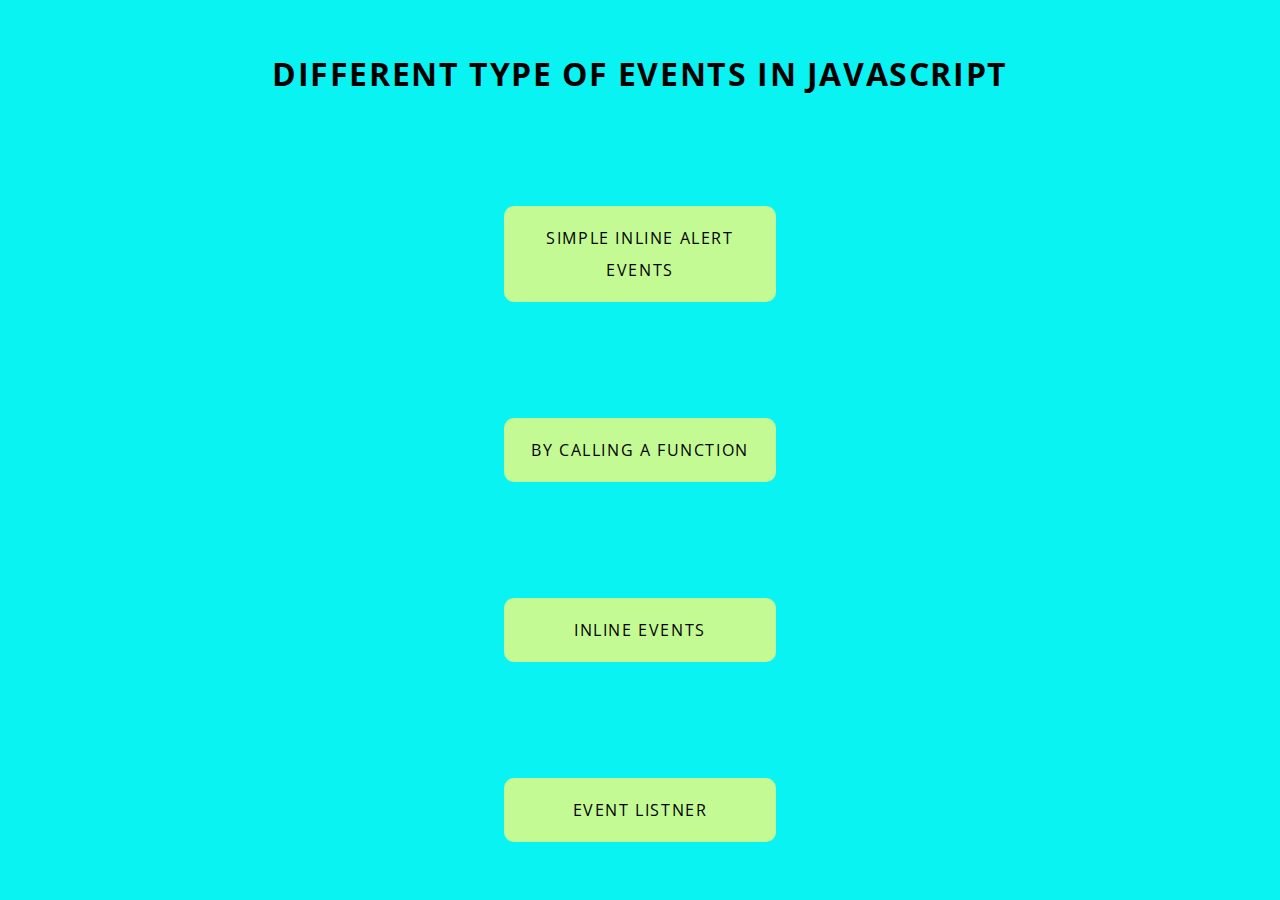
<file: Events/event.html>
<!DOCTYPE html>
<html lang="en">

<head>
    <meta charset="UTF-8">
    <meta http-equiv="X-UA-Compatible" content="IE=edge">
    <meta name="viewport" content="width=device-width, initial-scale=1.0">
    <link rel="stylesheet" href="../index.css">
    <title>Events</title>
</head>

<body>
    <div class="main-div">
        <h1>Different Type of Events in JavaScript</h1>
        <div class="event-div">
            <a onclick="alert('ALways ready')"> <span>Simple Inline Alert events</span></a>
        </div>
        <div class="event-div">
            <a onclick="callingFunction()"><span>By calling a function</span></a>
        </div>
        <div class="event-div">
            <a><span id="thirdway">Inline events</span></a>
        </div>
        <div class="event-div">
            <a> <span id="fourthway">Event Listner</span></a>
        </div>
    </div>
</body>

<script>
    // 2nd way of calling a function
    const callingFunction = () =>{
        alert("Most common way of writting functions");
    }

    // 3rd way of calling a fucntion using anonymous function
    // This way of writting fucntion can overwrite a function call

    const thirdWay = document.getElementById("thirdway");
    thirdWay.onclick = () =>{
        alert("Inline Events function");
    }
    thirdWay.onclick = () =>{
        console.log("Inline Events function");
    }

    // 4th way of writting a function
    // This way can not over write the function call when it call multiple times

    const fourthway = document.querySelector('#fourthway');
    fourthway.addEventListener('click',()=>{
        alert('Callback fucntion');
    })

    fourthway.addEventListener('click',()=>{
        console.log('Callback fucntion');
    })

</script>
</html>
</file>
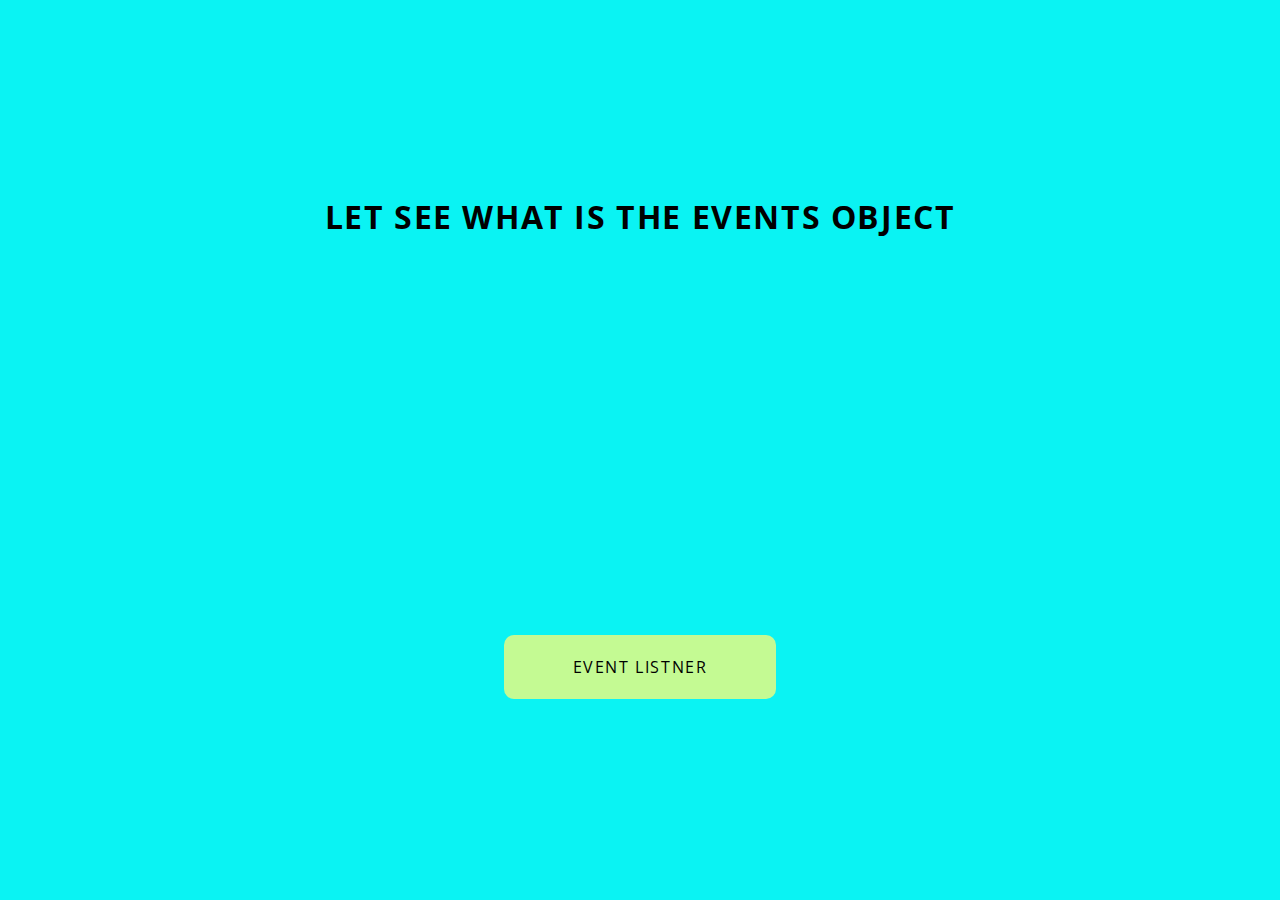
<file: Events/eventObject.html>
<!DOCTYPE html>
<html lang="en">
<head>
    <meta charset="UTF-8">
    <meta http-equiv="X-UA-Compatible" content="IE=edge">
    <meta name="viewport" content="width=device-width, initial-scale=1.0">
    <link rel="stylesheet" href="../index.css">
    <title>Event Object</title>
</head>
<body>
    <div class="main-div">
        <h1>Let See What is the Events Object</h1>
        <div class="event-div">
            <a id="event-type">
                 <span>Event Listner</span>
            </a>
        </div>
    </div>
</body>
<script>
    const eventType = document.getElementById("event-type");
    const checkEvent = () =>{
        console.log(event);
        console.log(event.target);
        console.log(event.type);
    }
    eventType.addEventListener('click',checkEvent);
</script>
</html>
</file>
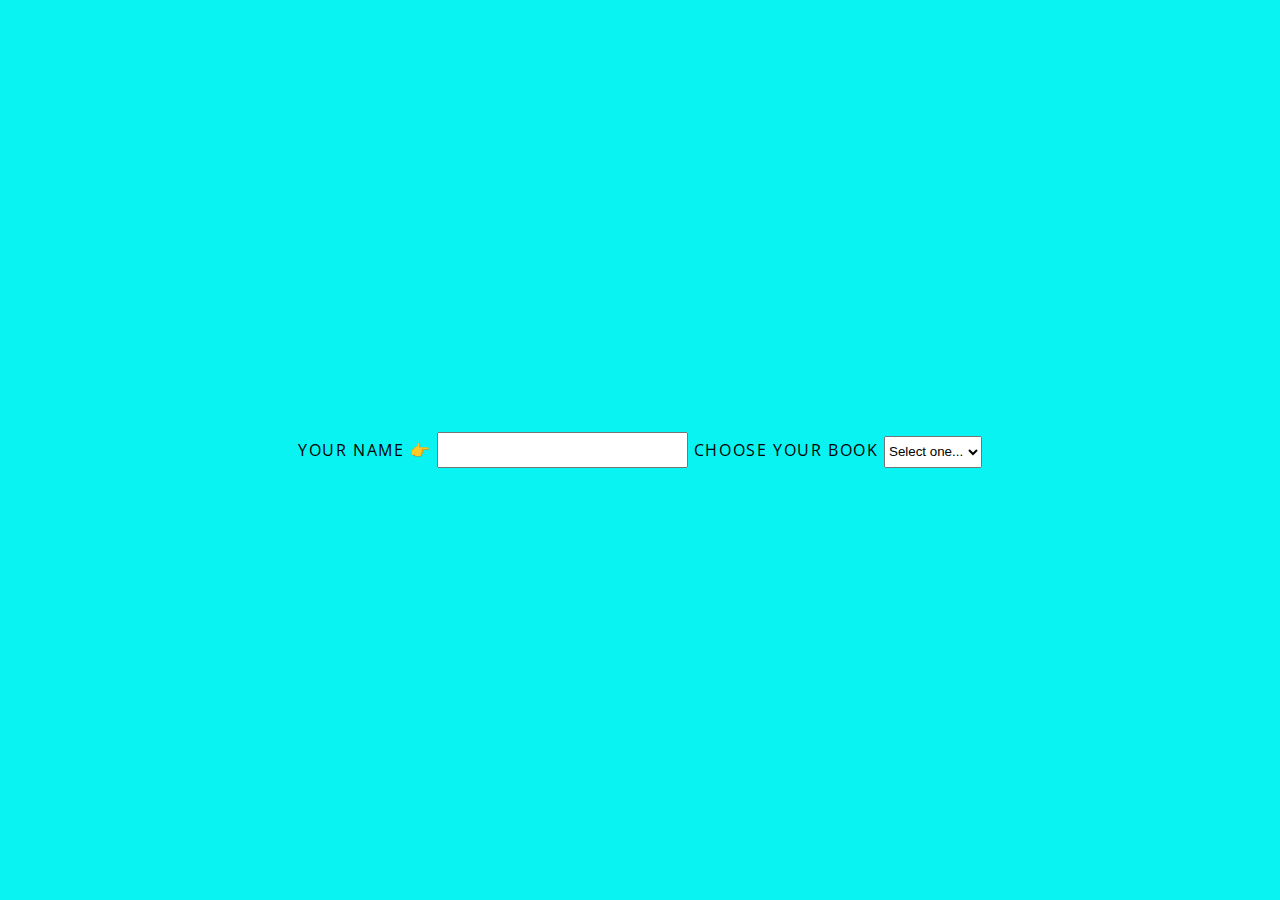
<file: Events/inputevents.html>
<!DOCTYPE html>
<html lang="en">

<head>
    <meta charset="UTF-8">
    <meta http-equiv="X-UA-Compatible" content="IE=edge">
    <meta name="viewport" content="width=device-width, initial-scale=1.0">
    <link rel="stylesheet" href="../index.css">
    <title>Input Events</title>
</head>

<body>
    <div class="main-div">
        <div>
            <span>Your Name 👉</span> <input type="text" name="myName" id="myName" style="height: 2rem; font-size: 1.2rem;">
            <span>Choose your Book </span><select id="book" style="height: 2rem;">
                <option value="">Select one...</option>
                <option value="english">English</option>
                <option value="Urdu">Urdu</option>
                <option value="Math">Mathematics</option>
                <option value="Science">Science</option>
                <option value="Computer">Computer</option>
                <option value="S.S.T">S.S.T</option>
            </select>
            <div id="result"></div>
        </div>
    </div>

    <script>
        const book = document.getElementById("book");
        book.addEventListener('click',()=>{
            const myName = document.getElementById("myName").value;
            const books = book.value;
            const result = document.getElementById("result");
            result.innerHTML = `Mr ${myName} has been selected ${books} Book`

        });
    </script>
</body>

</html>
</file>
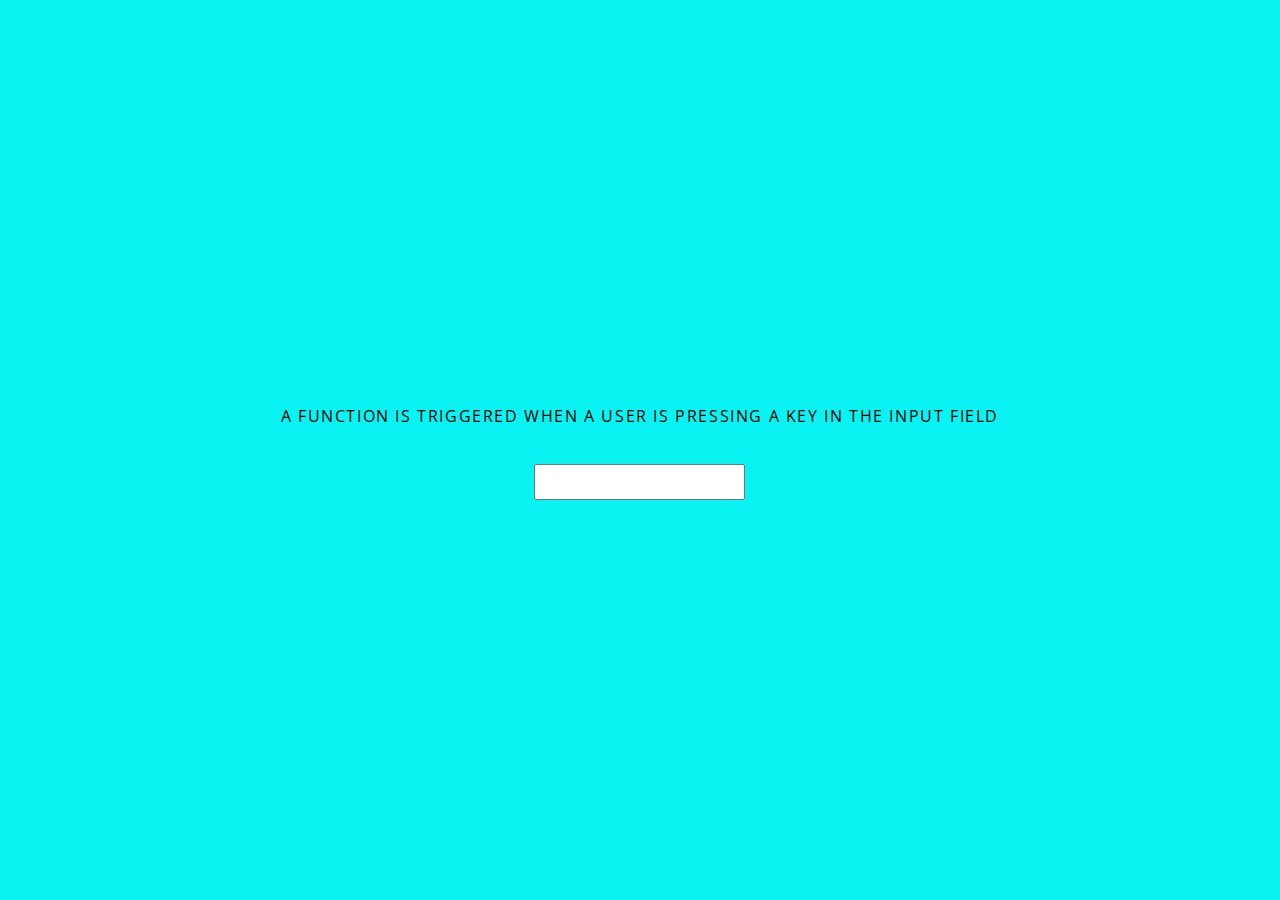
<file: Events/keypress.html>
<!DOCTYPE html>
<html lang="en">

<head>
    <meta charset="UTF-8">
    <meta http-equiv="X-UA-Compatible" content="IE=edge">
    <meta name="viewport" content="width=device-width, initial-scale=1.0">
    <link rel="stylesheet" href="../index.css">
    <title>KeyPress</title>
</head>

<body>
    <div class="main-div">
        <div>
            <p>A Function is Triggered when a user is pressing a key in the input field</p>
            <br>
            <input class="effect" type="text" style="height:2rem; font-size: 1rem;" onkeypress="keyPress()" onkeydown="keyDown()" onkeyup="keyUp()">
            <br>
            <p id="key"></p>
        </div>
    </div>

    <script>
        const keyPress = () =>{
            document.getElementById("key").innerHTML = `You Press ${event.key} and its code is ${event.code}`;
        }
        const keyUp = () =>{
            document.getElementById("key").innerHTML = `The key is UP`;
         }
        const keyDown = ()=>{
            document.getElementById("key").innerHTML = `The key is Down`;
        }
    </script>
</body>

</html>
</file>
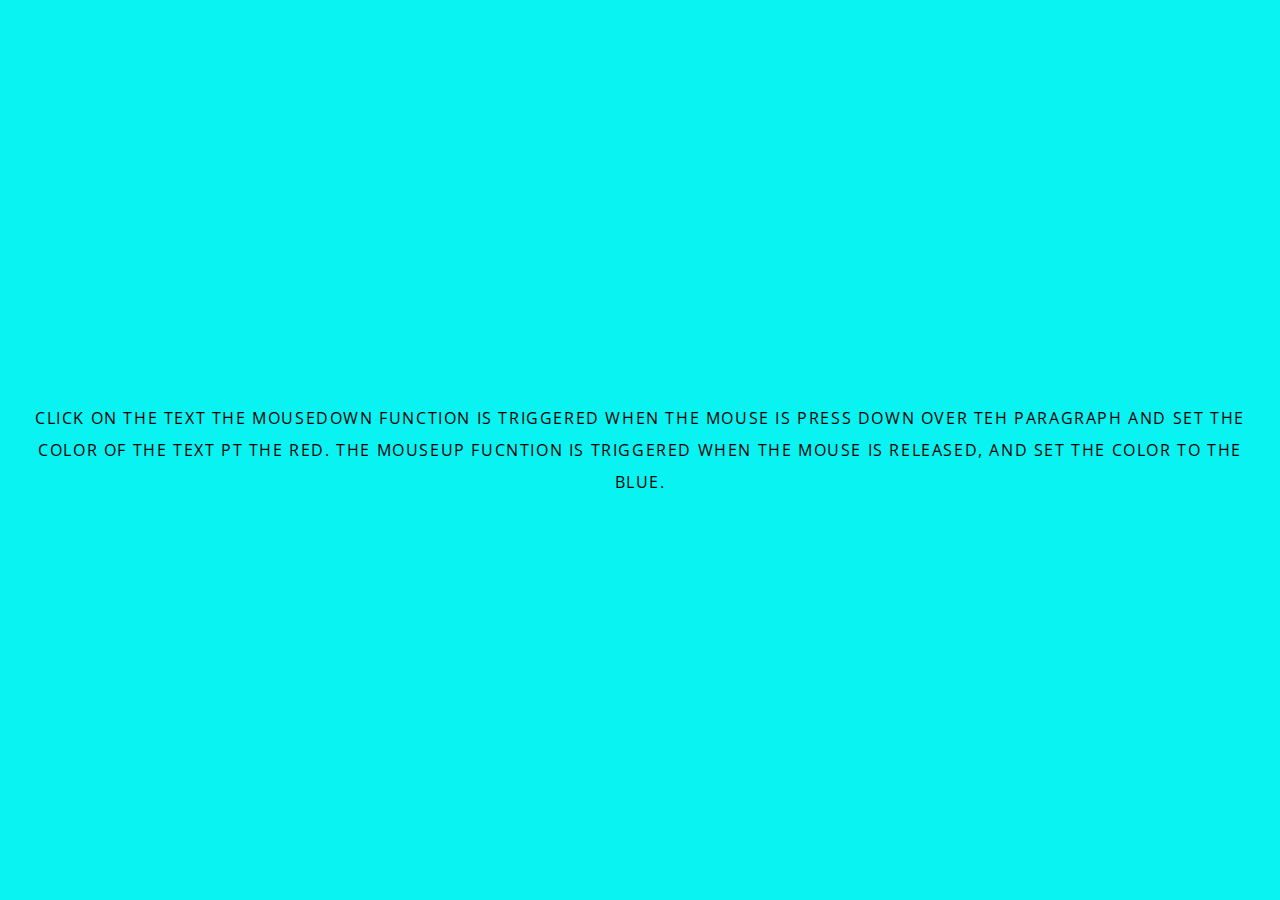
<file: Events/mouseUp.html>
<!DOCTYPE html>
<html lang="en">
<head>
    <meta charset="UTF-8">
    <meta http-equiv="X-UA-Compatible" content="IE=edge">
    <meta name="viewport" content="width=device-width, initial-scale=1.0">
    <link rel="stylesheet" href="../index.css">
    <title>MouseUp Event</title>
</head>
<body>
    <div class="main-div">
    <p id="mouse" onmousedown="MouseDown()" onmouseup="MouseUp()">Click on the text The MouseDown function is triggered when 
        the mouse is press down over teh paragraph and set the color of the text pt the red.
        The MouseUp fucntion is triggered when the mouse is released, and set the color to the blue.
    </p>
</div>
<script>
    function MouseDown(){
        document.getElementById("mouse").style.color="red";
    }
    function MouseUp(){
        document.getElementById("mouse").style.color="blue";
    }
</script>
</body>
</html>
</file>
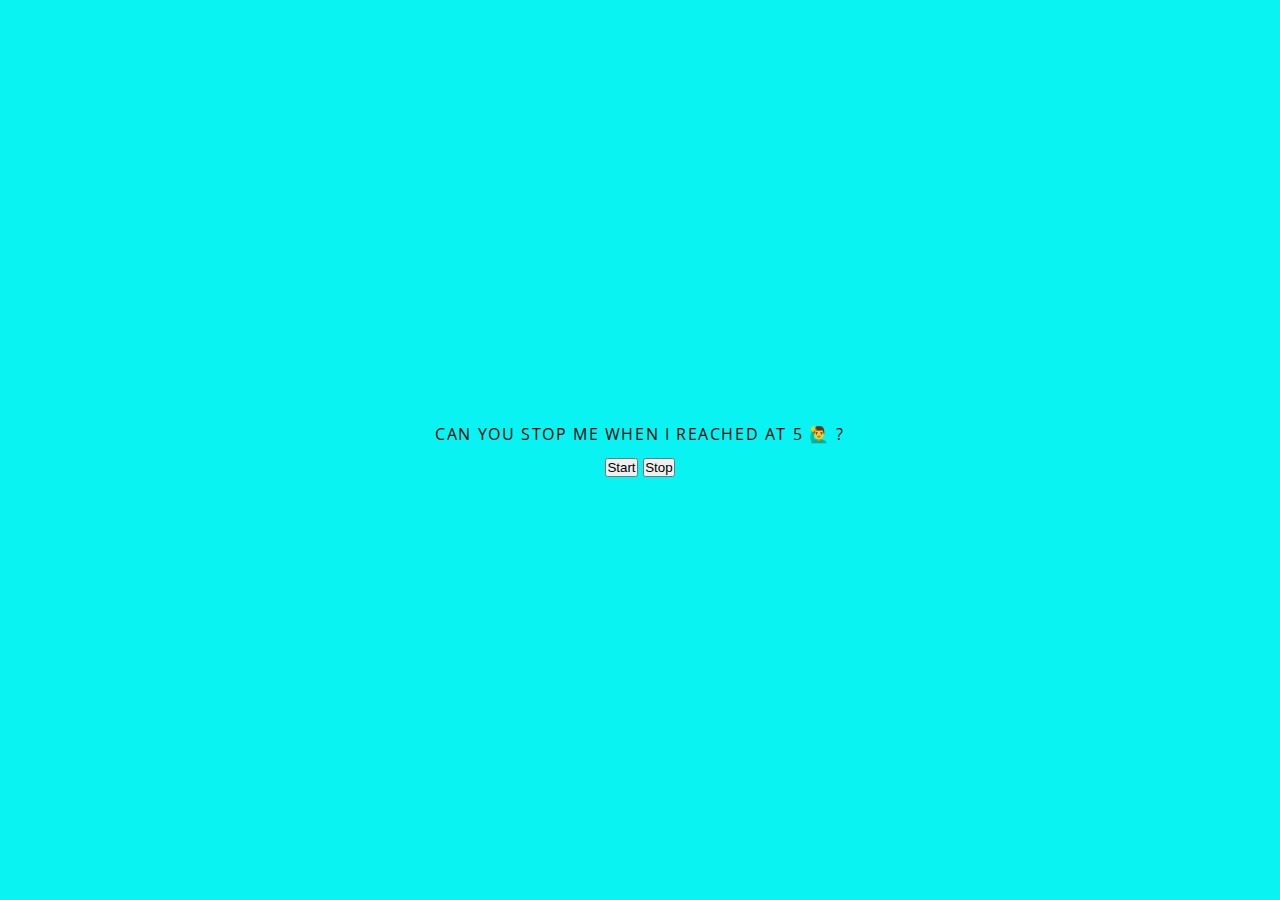
<file: TimeEvents/setInterval.html>
<!DOCTYPE html>
<html lang="en">
<head>
    <meta charset="UTF-8">
    <meta http-equiv="X-UA-Compatible" content="IE=edge">
    <meta name="viewport" content="width=device-width, initial-scale=1.0">
    <link rel="stylesheet" href="../index.css">
    <title>SetInterval</title>
</head>
<body>
    <div class="main-div">
        <div>
            <p id="count">Can you Stop Me When I Reached at 5 🙋‍♂️ ?</p>
            <button id="start" >Start</button>
            <button id="stop">Stop</button>
        </div>
   </div>
   <script>
       const start = document.querySelector("#start");
       const stop = document.querySelector("#stop");
       const count = document.querySelector("#count");
       let num = 0;
       let timeref;

        const startCount = ()=>{
            count.innerHTML = `loading...... 👻`;
             timeref = setInterval(() => {
                 count.innerHTML = num;
                 num++;
             }, 1000);
        }

        const stopCount = ()=>{
            clearInterval(timeref);
        }
       start.addEventListener('click',startCount);
       stop.addEventListener('click',stopCount)
   </script>
</body>
</html>
</file>
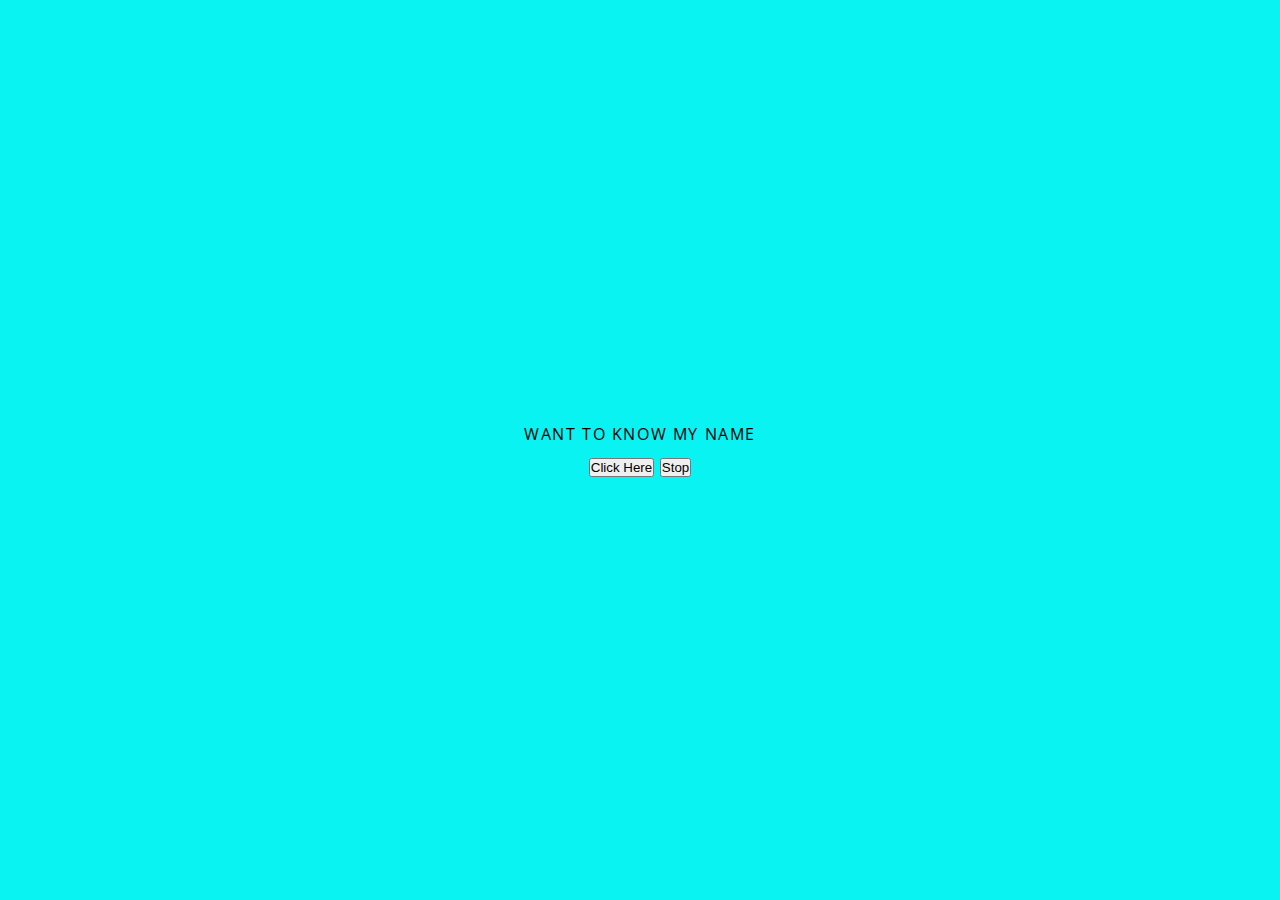
<file: TimeEvents/setTimeout.html>
<!DOCTYPE html>
<html lang="en">

<head>
    <meta charset="UTF-8">
    <meta http-equiv="X-UA-Compatible" content="IE=edge">
    <meta name="viewport" content="width=device-width, initial-scale=1.0">
    <link rel="stylesheet" href="../index.css">
    <title>setTimeout</title>
</head>

<body>
    <div class="main-div">
        <div>
            <p id="myName">Want to Know My Name</p>
            <button id="btn">Click Here</button>
            <button id="stop">Stop</button>
        </div>
    </div>


    <script>
        const myName = document.querySelector("#myName");
        const btn = document.querySelector("#btn");
        let timeref;

        const start = () => {
            timeref = setTimeout(() => {
                myName.innerHTML = "My Name is Khalid";
            }, 3000);
        }

        const stops = () => {
            clearTimeout(timeref);
        }

        btn.addEventListener('click', start);

        const stopEvent = document.getElementById("stop")
        stopEvent.addEventListener('click', stops);

        function myFunction() {
            alert("Your Time Up");
        }
    </script>
</body>

</html>
</file>
<file: index.css>
/* .center_div{
    display: grid;
    place-items: center;
    background-color: aqua;
  } */


  /* DOM Navigation */
  @import url("https://fonts.googleapis.com/css2?family=Open+Sans:wght@300&display=swap");
  *{
  margin: 0;
  padding: 0;

}

  .main-div{
    width: 100vw;
    height: 100vh;
    display: grid;
    text-align: center;
    place-items: center;
    line-height: 2rem;
    letter-spacing: 0.1rem;
    text-transform: uppercase;
    font-family: 'Open Sans', sans-serif;
    background-color: rgb(10, 243, 243);
  }
  .event-div{
    padding: 1rem;
    width: 15rem;
    background-color: rgba(252, 252, 118, 0.767);
    text-align: center;
    border-radius: 10px;
    cursor: pointer;
  }
  #mouse{
    padding: 2rem;
    text-align: center;
    line-height: 2rem;
    letter-spacing: 0.1rem;
    text-transform: uppercase;
    font-family: 'Open Sans', sans-serif;
    cursor: pointer;
  }

#box{
  width: 100px;
  height: 100px;
  background-color: yellow;
}
</file>
